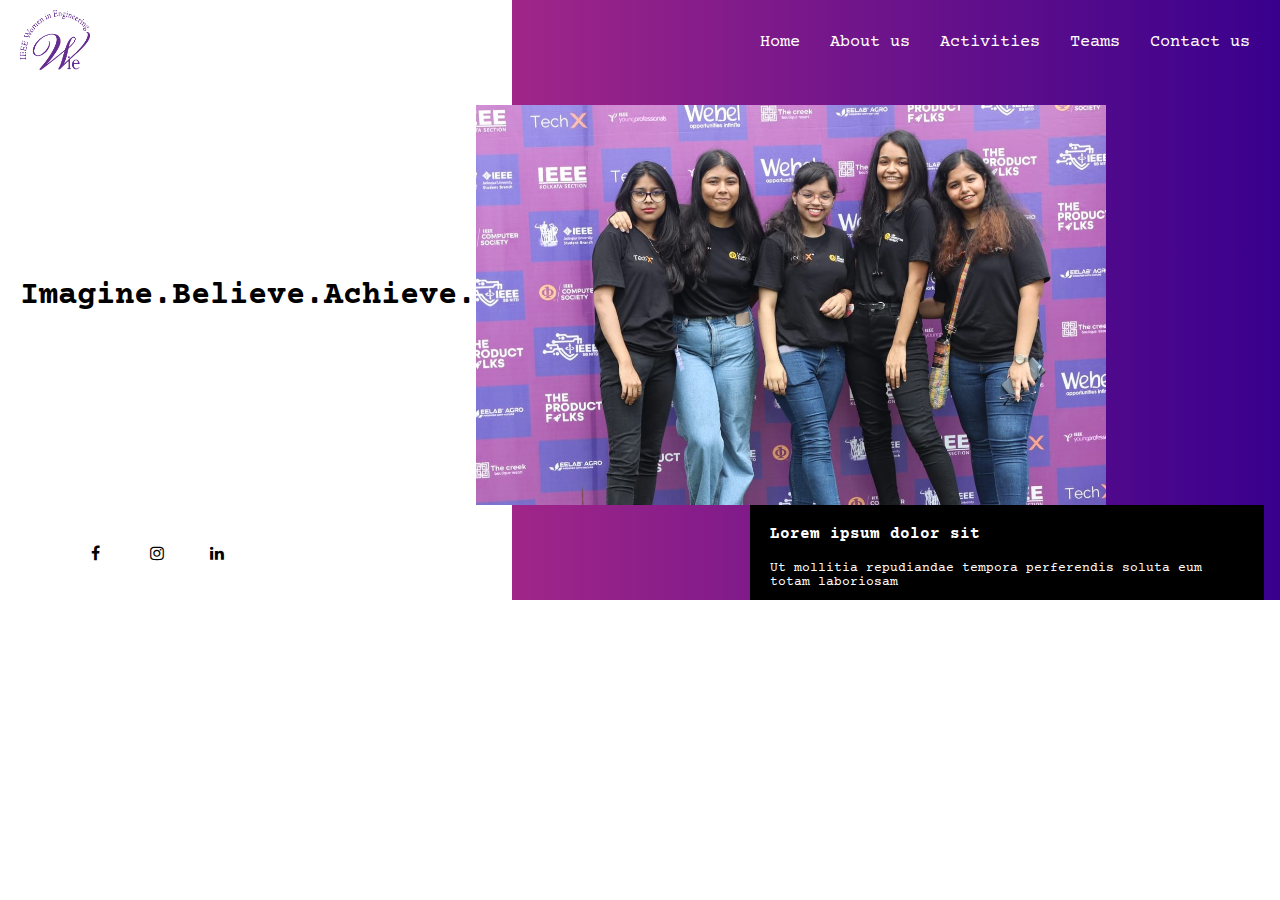
<file: Herosectionsample/index.html>
<!DOCTYPE html>
<html lang="en">
<head>
    <meta charset="UTF-8">
    <meta http-equiv="X-UA-Compatible" content="IE=edge">
    <meta name="viewport" content="width=device-width, initial-scale=1.0">
    <title>Hero Sample</title>
    <link rel="stylesheet" type="text/css" href="index.css">
    <link rel="preconnect" href="https://fonts.googleapis.com">
    <link rel="preconnect" href="https://fonts.gstatic.com" crossorigin>
    <link rel="stylesheet" href="https://cdnjs.cloudflare.com/ajax/libs/font-awesome/4.7.0/css/font-awesome.min.css">
    <link href="https://fonts.googleapis.com/css2?family=Courier+Prime&display=swap" rel="stylesheet">
</head>
<body>
    <header>
        <div>
            <nav>
                <div class="logo">
                    <img src="./wiecolorlogo.png" style="height:60px;width:70px;">
                </div>
                <div class="menu">
                    <a href="#">Home</a>
                    <a href="#">About us</a>
                    <a href="#">Activities</a>
                    <a href="#">Teams</a>
                    <a href="#">Contact us</a>
                </div>
            </nav>
            <div class="container">
                <div class="left">
                    <h1>Imagine.Believe.Achieve.</h1><br>
                    <!-- <p style="text-decoration:wavy;">"An important attribute of success is to be yourself. Never hide what makes you, you."</p>
                    <p style="font-weight:bold; margin-left:20px;">-- Indra Nooyi</p> -->
                    <!-- <h1> Believe.</h1>
                    <h1>Achieve.</h1> -->
                </div>
                <div class="right">
                    <img src="./techxim.jpeg" class="slide-img">
                </div>
            </div>
            <div>
                <div class="social-dec">
                    <div><hr style="width:70px;border:20px black;"></div>
                    <div>
                    
                        <a href="#" class="fa fa-facebook"></a>
                        <a href="#" class="fa fa-instagram"></a>
                        <a href="#" class="fa fa-linkedin"></a>
                    </div>
                </div>
                <div class="hero-slide-box">
                    <h4 style="font-weight:bold;">Lorem ipsum dolor sit</h4><br>
                    <p style="font-size: 13px;">Ut mollitia repudiandae tempora perferendis soluta eum totam laboriosam</p>
                </div>
            </div>
           
        </div>
    </header>
</body>
</html>
</file>
<file: Herosectionsample/index.css>
*{
    padding: 0;margin: 0;box-sizing: border-box;
    font-family: 'Courier Prime', monospace;
}

header{
    width: 100%;
    height: 600px;
    background: linear-gradient(to left,rgb(56, 0, 141),rgb(160, 38, 137) 60%, white 50%);
}

nav{
    display: flex;
    justify-content: space-between;
    align-items: center;
    padding: 10px 20px;
}

.menu a{
    text-decoration: none;
    color: white;
    font-size: 17px;
    padding:0 10px;
    border-radius:5px;
}

.menu a:hover{
    font-weight: bold;
    text-shadow:10px 8px black;
    transition: 0.4s;
}

.container{
    display: flex;
    justify-content: space-between;
    align-items: center;
    padding: 20px 20px;
}

.slide-img{
    display: block;
    width: 630px;
    height:400px; 
    /* margin-left: -20px;
    z-index: -1;  */
}
.right{
    /* display: block; */
    
    margin-right: auto;
}
.hero-slide-box{
    background-color: black;
    color: white;
	width:513.5px;
	height:95px;
    padding: 20px;
    margin-top: -76px;
    margin-left: 750px;
  	
}


.fa {
    padding: 20px;
    font-size: 30px;
    width: 50px;
    text-align: center;
    text-decoration: none;
  }
  
  .fa:hover {
    opacity: 0.7;
  }
  
  .fa-facebook {
    color: black;
  }
  
  .fa-instagram {
    color: black;
  }
  .fa-linkedin {
    color: black;
  }
  .social-dec{
      display: flex;
      align-items: center;
  }
</file>
